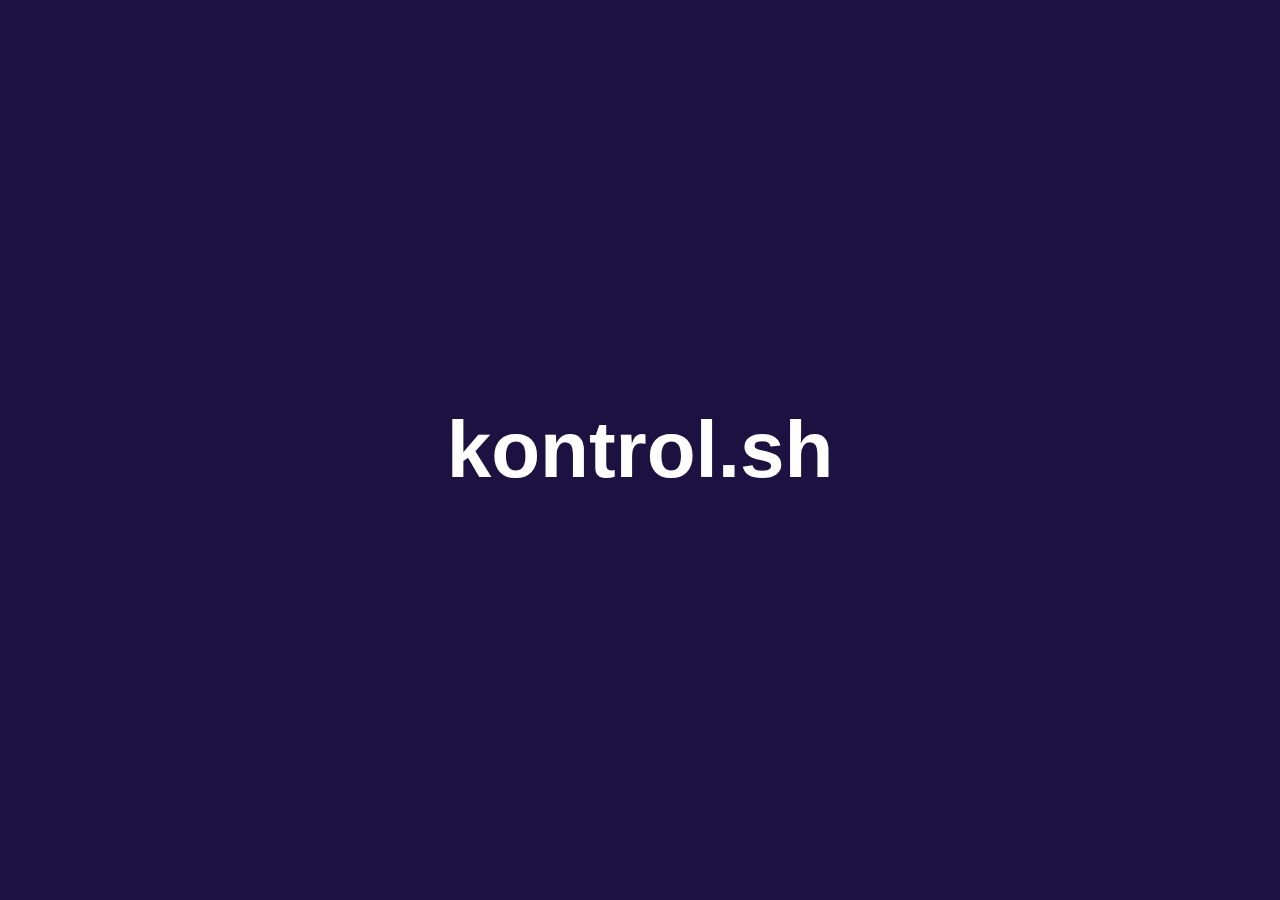
<file: index.html>
<!doctype html>
<html>
	<head>
	  <meta charset="utf-8" />
	  <title>kontrol.sh</title>
		<style type="text/css">
			html {}
			body {padding:0;margin:0;text-align:center;background:#472da6 url('https://cdn.kodeka.net/kontrol/app/images/servers.jpg') no-repeat 50% 50%;background-size:cover;font-family:Helvetica, Arial, sans-serif;color:#fff;text-align:center;width:100%;height:100vh;/*background-blend-mode:multiply;*/}
			#bg {margin:0;padding:0;height:100vh;position:fixed;top:0;bottom:0;left:0;right:0;background:#000;opacity:0.6;z-index:1;}
			h1 {position:fixed;top:50%;left:0;right:0;padding:0;margin:-40px 0 0 0;font-size:80px;line-height:80px;height:80px;z-index:2;text-transform:lowercase;}
		</style>
	</head>
	<body>
		<div id="bg"></div>
		<h1>kontrol.sh</h1>
	</body>
</html>
</file>
